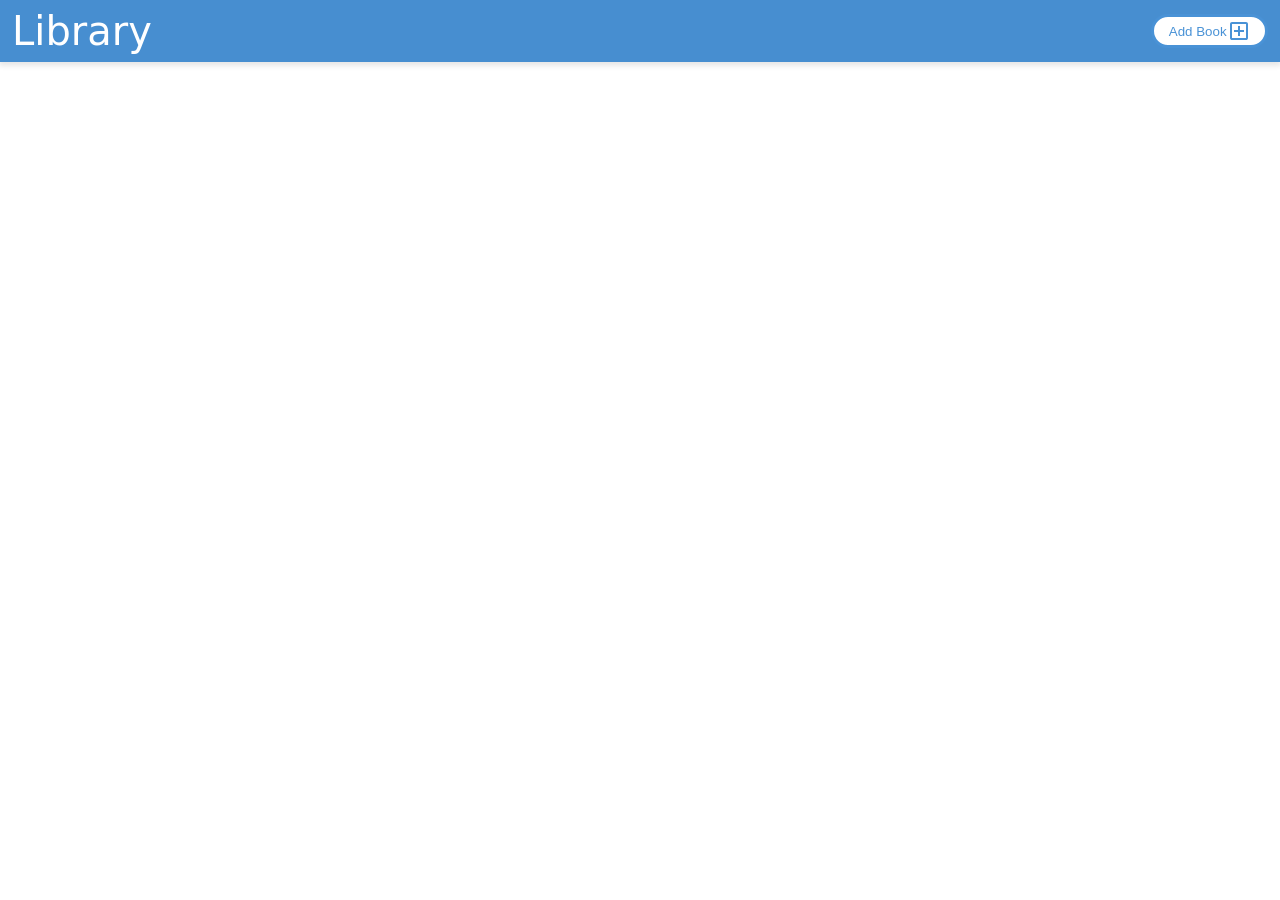
<file: index.html>
<!doctype html>
<html lang="en">
  <head>
    <meta charset="UTF-8" />
    <link rel="stylesheet" href="style.css" />
    <script src="script.js" defer></script>
    <meta name="viewport" content="width=device-width, initial-scale=1.0" />
    <title>Library</title>
  </head>
  <body>
    <div id="logo-container">
      <p>Library</p>
      <button id="add-book-btn">
        Add Book
        <svg
          xmlns="http://www.w3.org/2000/svg"
          height="24px"
          viewBox="0 -960 960 960"
          width="24px"
          fill="#e3e3e3"
        >
          <path
            d="M440-280h80v-160h160v-80H520v-160h-80v160H280v80h160v160ZM200-120q-33 0-56.5-23.5T120-200v-560q0-33 23.5-56.5T200-840h560q33 0 56.5 23.5T840-760v560q0 33-23.5 56.5T760-120H200Zm0-80h560v-560H200v560Zm0-560v560-560Z"
          />
        </svg>
      </button>
    </div>

    <div id="books-card-container">
      <!-- <div class="books-card">
        <div class="uuid" display="none" hidden>dsfkj8943r598hh</div>
        <p class="title">The Deluge of War</p>
        <div class="delete">
          <button>
            <svg
              xmlns="http://www.w3.org/2000/svg"
              height="24px"
              viewBox="0 -960 960 960"
              width="24px"
              fill="#e3e3e3"
            >
              <path
                d="M280-120q-33 0-56.5-23.5T200-200v-520h-40v-80h200v-40h240v40h200v80h-40v520q0 33-23.5 56.5T680-120H280Zm400-600H280v520h400v-520ZM360-280h80v-360h-80v360Zm160 0h80v-360h-80v360ZM280-720v520-520Z"
              />
            </svg>
          </button>
        </div>
        <div class="synopsis">
          <p>Synopsis</p>
          <p>
            The deluge of warfare continued unabated. Lorem Ipus sicum polis
            laith.
          </p>
        </div>

        <div class="read">
          <button class="finished">Mark Finished</button>
        </div>

        <p class="author">Clausewitz</p>
        <p class="pages" title="Number of pages">5155</p>
      </div> -->
    </div>

    <dialog id="add-book-modal" closedby="any">
      <div id="head">
        <p>Add a Book</p>
        <button type="button" class="close-add-book">
          <svg
            xmlns="http://www.w3.org/2000/svg"
            height="24px"
            viewBox="0 -960 960 960"
            width="24px"
            fill="#e3e3e3"
          >
            <path
              d="m336-280-56-56 144-144-144-143 56-56 144 144 143-144 56 56-144 143 144 144-56 56-143-144-144 144Z"
            />
          </svg>
        </button>
      </div>
      <form action="" method="dialog">
        <div id="body">
          <div class="input-container">
            <label for="title-input">Title</label>
            <input
              class="input"
              type="text"
              id="title-input"
              required
              autocomplete="off"
            />
          </div>

          <div class="input-container">
            <label for="synopsis-input">Synopsis</label>
            <textarea
              class="input"
              name="synopsis-input"
              id="synopsis-input"
              autocomplete="off"
            ></textarea>
          </div>

          <div class="input-container">
            <label for="author-input">Author</label>
            <input
              class="input"
              type="text"
              id="author-input"
              required
              autocomplete="off"
            />
          </div>

          <div class="input-container">
            <label for="pages-input">Pages</label>
            <input
              class="input"
              type="number"
              id="pages-input"
              min="1"
              required
            />
          </div>

          <label for="read-input" class="input-checkbox">
            <input class="input" type="checkbox" id="read-input" />
            Finished Book
          </label>
        </div>

        <div class="foot">
          <button id="submit-book-btn" type="submit">Submit Book</button>
        </div>
      </form>
    </dialog>
  </body>
</html>
</file>
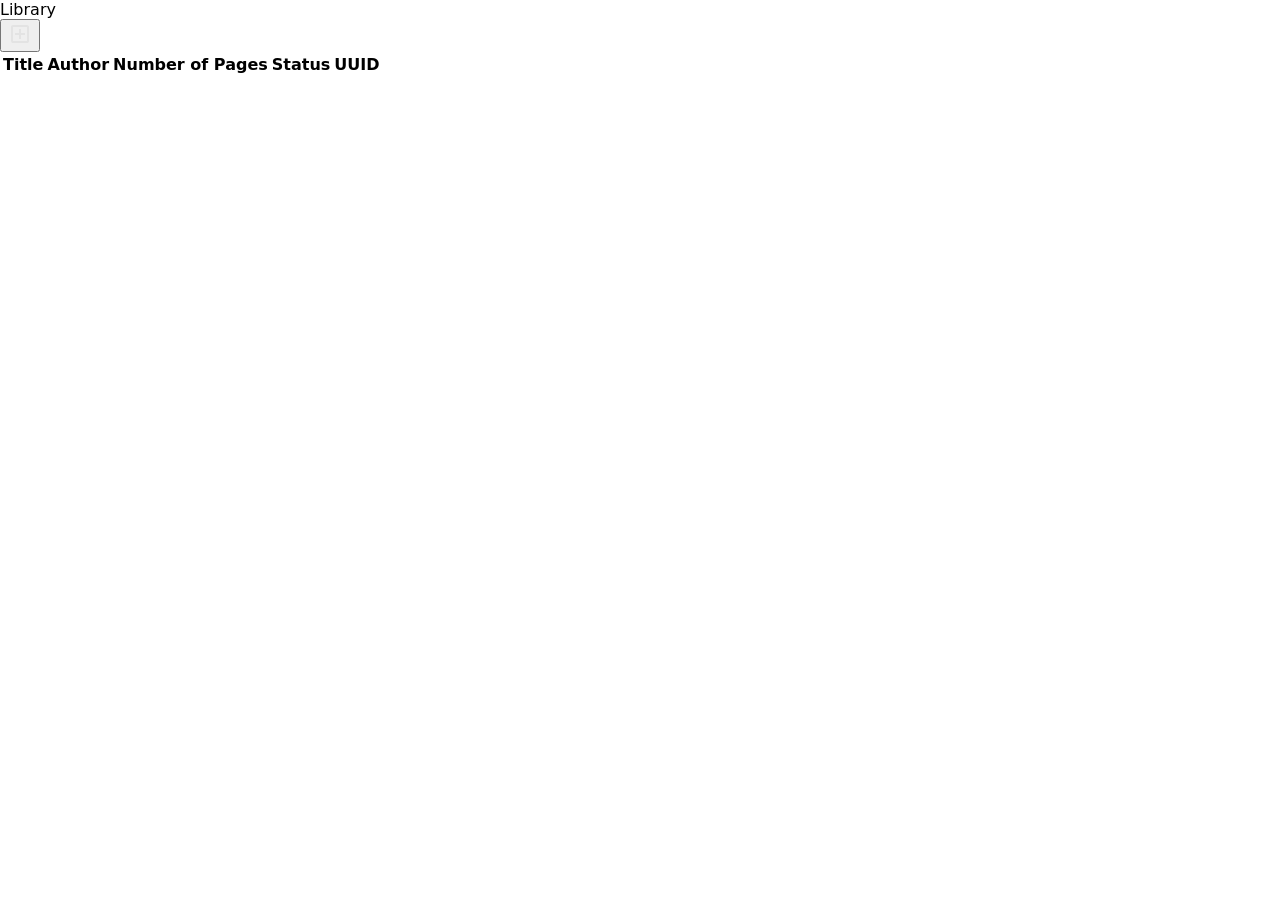
<file: book.html>
<!doctype html>
<html lang="en">
  <head>
    <meta charset="UTF-8" />
    <script src="book.js" defer></script>
    <link rel="stylesheet" href="style.css" />
    <meta name="viewport" content="width=device-width, initial-scale=1.0" />
    <title>Document</title>
  </head>
  <body>
    <div id="library">
      <table id="library-table">
          <div id="library-table-container">
            <div id="caption">
              <p>Library</p>
    
              <label for="new-book-btn">

                <button id="new-book-btn" title="Add book"><svg xmlns="http://www.w3.org/2000/svg" height="24px" viewBox="0 -960 960 960" width="24px" fill="#e3e3e3"><path d="M440-280h80v-160h160v-80H520v-160h-80v160H280v80h160v160ZM200-120q-33 0-56.5-23.5T120-200v-560q0-33 23.5-56.5T200-840h560q33 0 56.5 23.5T840-760v560q0 33-23.5 56.5T760-120H200Zm0-80h560v-560H200v560Zm0-560v560-560Z"/></svg></button>
              </label>
            </div>
          <thead>
            <tr>
              <th>Title</th>
              <th>Author</th>
              <th>Number of Pages</th>
              <th>Status</th>
              <th>UUID</th>
            </tr>
          </thead>
          <tbody></tbody>
        </table>
      </div>
    </div>

    <dialog class="modal" closedby="any">
      <form action="">
        <div class="header">
          <p>Add a Book</p>
          <button class="modal-close">
            <svg
              xmlns="http://www.w3.org/2000/svg"
              height="24px"
              viewBox="0 -960 960 960"
              width="24px"
              fill="#e3e3e3"
            >
              <path
                d="m336-280-56-56 144-144-144-143 56-56 144 144 143-144 56 56-144 143 144 144-56 56-143-144-144 144Z"
              />
            </svg>
          </button>
        </div>

        <div class="input-container">
          <label for="book-title">Title</label>
          <input id="book-title" type="text" required />
        </div>

        <div class="input-container">
          <label for="book-author">Author</label>
          <input type="text" id="book-author" required />
        </div>

        <div class="input-container">
          <label for="book-pages">No. of pages</label>
          <input type="number" id="book-pages" required min="1" />
        </div>

        <button id="add-book-btn" type="submit">Add Book</button>
      </form>
    </dialog>
  </body>
</html>
</file>
<file: style.css>
:root {
  font-size: 16px;
  font-family:
    system-ui,
    -apple-system,
    BlinkMacSystemFont,
    "Segoe UI",
    Roboto,
    Oxygen,
    Ubuntu,
    Cantarell,
    "Open Sans",
    "Helvetica Neue",
    sans-serif;
}

p {
  margin: 0px;
  padding: 0px;
}

body {
  min-height: 100vh;
  margin: 0px;
  padding: 0px;

  position: relative;
}

#logo-container {
  display: flex;
  flex-flow: row wrap;
  justify-content: space-between;
  align-items: center;
  padding: 8px 12px;

  box-shadow: 0 3px 5px 1px #00000018;
  background-color: #478ed0;
  color: white;
}

#logo-container p:first-child {
  font-size: 2.5rem;
}

#add-book-btn {
  --outline-color: #4992d6;
  --bg-color: white;

  display: flex;
  justify-content: space-evenly;
  align-items: center;

  fill: var(--outline-color);
  --svg-size: 24px;
  height: var(--svg-size);

  padding: calc(var(--svg-size) * 0.6);
  background-color: var(--bg-color);
  border: calc(var(--svg-size) * 0.15) solid var(--outline-color);
  color: var(--outline-color);
  border-radius: 32px;
}

#add-book-btn:hover,
#add-book-btn:focus-visible {
  --outline-color: white;
  --bg-color: #4992d6;
  cursor: pointer;
}

#add-book-btn svg {
  fill: inherit;
  background-color: inherit;
  width: var(--svg-size);
  height: var(--svg-size);
}

/* Modal */

#add-book-modal[open] {
  padding: 2rem;
  border: none;
  border-radius: 5px;
  box-shadow: 0px 0px 1px 2px rgba(0, 0, 0, 0.268);
  width: clamp(200px, 60%, 600px);

  position: absolute;
  top: 0px;
}

#add-book-modal form {
  display: grid;
  grid-template-rows: 4fr 1fr;

  width: 80%;
  max-width: 80%;
}

#add-book-modal #head {
  display: flex;
  justify-content: space-between;
  align-items: center;

  margin: 1.5rem auto;
  font-weight: bold;
  font-size: 1.5rem;
  color: #478ed0;
}

.close-add-book {
  --svg-size: 24px;
  height: var(--svg-size);
  width: var(--svg-size);

  background-color: transparent;
  padding: 0;
  margin: 0;
  border: none;
  border-radius: 100%;
}

.close-add-book svg {
  fill: black;
  height: var(--svg-size);
  width: var(--svg-size);

  border-radius: 100%;
}

.close-add-book:hover,
.close-add-book:focus-visible {
  background-color: #53535341;
  box-shadow: 0 0 1px 10px #53535341;
  cursor: pointer;
}

#add-book-modal form #body {
  display: flex;
  flex-flow: column;
  gap: 16px;
}

#add-book-modal form #body .input-container {
  display: flex;
  flex-flow: column;
  gap: 4px;
}

.input-container .input {
  background-color: white;
  border: 1px solid #cecdcd;
  border-radius: 8px;
  padding: 0.25rem 0.5rem;
  height: 1.6rem;
}

.input-container textarea.input {
  height: 2.5rem;
  resize: vertical;
}

.input-container .input:hover,
.input-container .input:focus,
.input-container .input:focus-visible {
  outline: none;
  box-shadow: 0 2px 5px 3px rgba(0, 0, 0, 0.089);
}

.input-checkbox {
  display: flex;
  gap: 0.5em;
  color: black;
  align-items: center;
}
.input-checkbox:hover,
.input-checkbox:focus-visible,
.input-checkbox:focus {
  cursor: pointer;
}
.input-checkbox input:hover,
.input-checkbox input:focus,
.input-checkbox input:focus-visible {
  cursor: pointer;
}
.input-checkbox input {
  appearance: none;
  -webkit-appearance: none;
  margin: 0;
  font: inherit;
  color: grey;
  width: 1.5em;
  height: 1.5em;
  border: 0.15em solid grey;
  border-radius: 0.15em;

  display: grid;
  place-content: center;
}

.input-checkbox input:checked {
  background-color: green;
}

form .foot {
  display: flex;
  align-items: flex-end;
}

#submit-book-btn {
  margin-top: auto;

  --primary-color: white;
  --bg-color: #478ed0;
  border: 1px solid var(--primary-color);
  color: var(--primary-color);
  background-color: var(--bg-color);
  border-radius: 12px;
  padding: 0.6rem 0.8rem;
}

#submit-book-btn:hover,
#submit-book-btn:focus-visible {
  border: 1px solid var(--bg-color);
  color: var(--bg-color);
  background-color: var(--primary-color);
  cursor: pointer;
}

/* Library */

#books-card-container {
  display: grid;
  gap: 36px;
  grid-template-columns: repeat(auto-fit, minmax(250px, 400px));
  justify-content: center;

  width: 90%;
  margin: 0 auto;
  padding: 36px;
}

.books-card {
  display: grid;
  grid-template: 2fr 6fr 1fr 1fr / 8fr 1fr;

  box-sizing: border-box;
  padding: 12px 18px;
  background-color: white;
  box-shadow: 0 5px 25px 1px rgba(0, 0, 0, 0.273);
  border: none;
  border-radius: 5px;
  height: 300px;
}

.books-card p {
  margin: 0px;
  padding: 0px;
}

.books-card .title {
  grid-column: 1 / 2;

  font-size: 1.5rem;
  font-weight: bold;
  margin: 1rem;
  color: #478ed0;

  display: flex;
}

.books-card .read {
  grid-row: -2;
}

.books-card .read button {
  border-radius: 3px;
  padding: 4px 6px;
  font-size: 0.75rem;

  --color: red;
  --bg-color: white;

  border: 1px solid var(--color);
  color: var(--color);

  background-color: var(--bg-color);
}

.books-card .read button.finished {
  --color: green;
  --bg-color: white;

  border: 1px solid var(--color);
  color: var(--color);

  background-color: var(--bg-color);
}

.books-card .read button:focus-visible,
.books-card .read button:hover {
  border: 1px solid var(--bg-color);
  color: var(--bg-color);

  background-color: var(--color);
  cursor: pointer;
}

.books-card .delete {
  grid-column: -2 / -1;

  margin-left: auto;

  --svg-size: 24px;
  width: var(--svg-size);
  height: var(--svg-size);
}

.books-card .delete button {
  width: var(--svg-size);
  height: var(--svg-size);

  background-color: transparent;
  border: none;
  border-radius: 100%;

  padding: 0;
  margin: 0;
}

.books-card .delete button:hover,
.books-card .delete button:focus-visible {
  outline: none;

  box-shadow: 0 0 1px 6px #a6a6a648;
  background-color: #a6a6a648;
  cursor: pointer;
}

.books-card .delete button svg {
  width: var(--svg-size);
  height: var(--svg-size);

  fill: red;
}

.books-card .synopsis {
  font-size: 0.8rem;
  line-height: 1.5;
}

.books-card .synopsis p:first-child {
  font-size: 1.05rem;
  margin: 0.25rem;
}

.books-card .author {
  grid-row: -1;

  font-size: 0.7rem;
  font-style: italic;
  margin-top: auto;
}

.books-card .pages {
  grid-row: -1;
  margin-top: auto;
  text-align: right;
}
</file>
